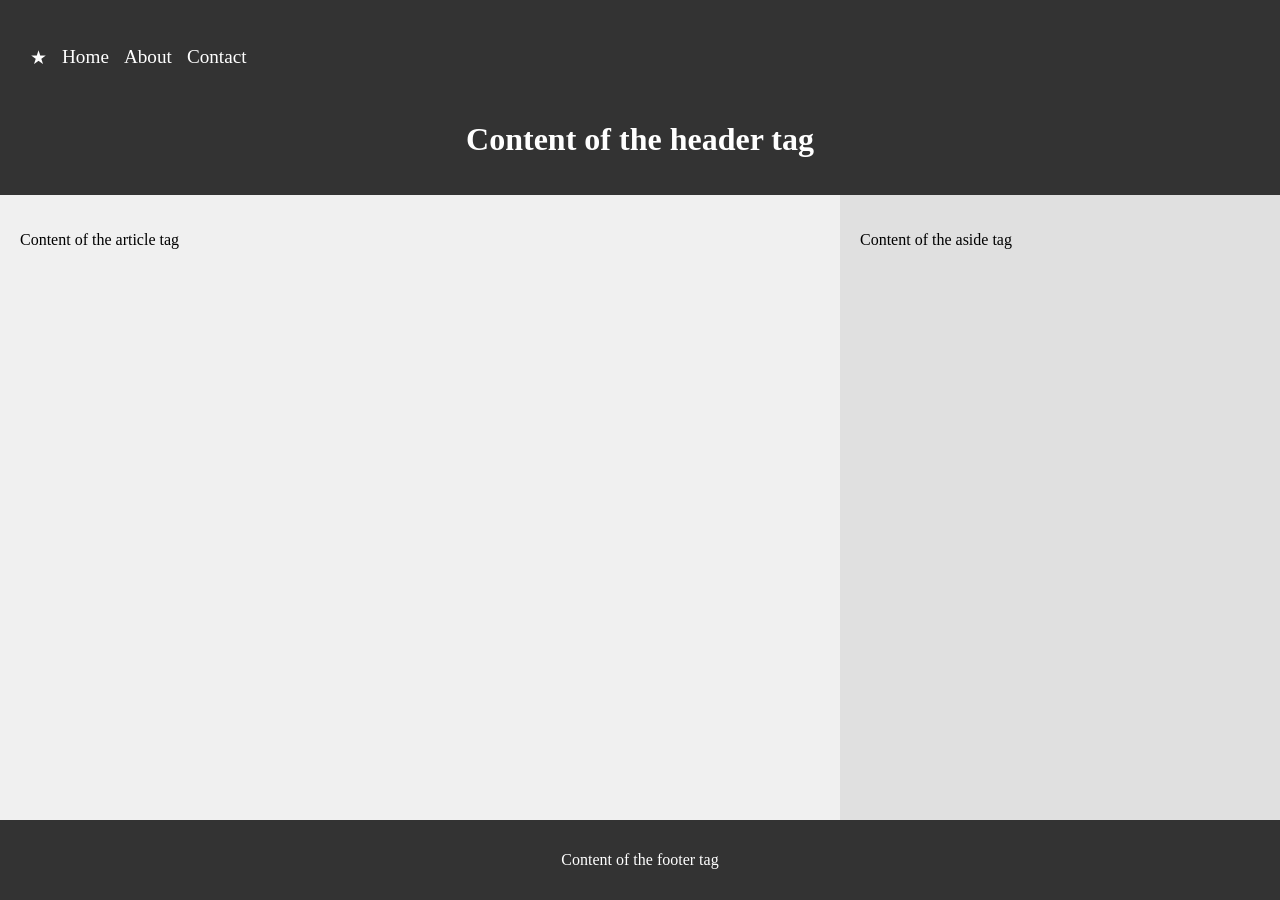
<file: alx_html_css/css_basic/index.html>
<!DOCTYPE html>
<html lang="en">
<head>
    <meta charset="UTF-8">
    <meta name="viewport" content="width=device-width, initial-scale=1.0">
    <title>My Layout</title>
    <link rel="stylesheet" href="styles.css">
</head>
<body class="works_on_smartphone">
    <header>
        <header>
            <ul>
                <li class="✪">&#9733;</li> <!-- Unicode star symbol -->
                <li>Home</li>
                <li>About</li>
                <li>Contact</li>
            </ul>
        </header>
        
        <h1>Content of the header tag</h1>
    </header>

    <main>
        <article>
            <p>Content of the article tag</p>
        </article>
        <aside>
            <p>Content of the aside tag</p>
        </aside>
    </main>

    <footer>
        <p>Content of the footer tag</p>
    </footer>
</body>
</html>
</file>
<file: alx_html_css/css_basic/styles.css>
/* Body layout: column for header, main, and footer */
body {
    display: flex;
    flex-direction: column;
    min-height: 100vh;
    margin: 0;
    background-color: #e0f7fa;
}

/* Main layout: row for article and aside */
main {
    display: flex;
    flex-direction: row;
    flex: 1; /* Take up remaining space between header and footer */
}

/* Article takes 2/3 of the width */
article {
    flex: 2;
    padding: 20px;
    overflow-y: auto;
    background-color: #f0f0f0;
}

/* Aside takes 1/3 of the width */
aside {
    flex: 1;
    padding: 20px;
    overflow-y: auto;
    background-color: #e0e0e0;
}
header, footer {
    background-color: #333;
    color: white;
    text-align: center;
    padding: 15px;
}
article, aside {
    overflow-y: auto;
}
@media (max-width: 768px) {
    main {
        flex-direction: column; /* Stack article and aside vertically on smaller screens */
    }

    article, aside {
        flex: auto; /* Allow both sections to take equal space */
    }
}
.logo {
    font-size: 2rem;
    color: #ff9800;
    margin-right: 20px;
}

/* Header styling */
header ul {
    display: flex;
    list-style-type: none;
    padding: 0;
}

header ul li {
    margin-right: 15px;
    font-size: 1.2rem;
}
a:hover {
    color: #ff9800;
    text-decoration: underline;
}

button:hover {
    background-color: #ff5722;
    cursor: pointer;
}
</file>
